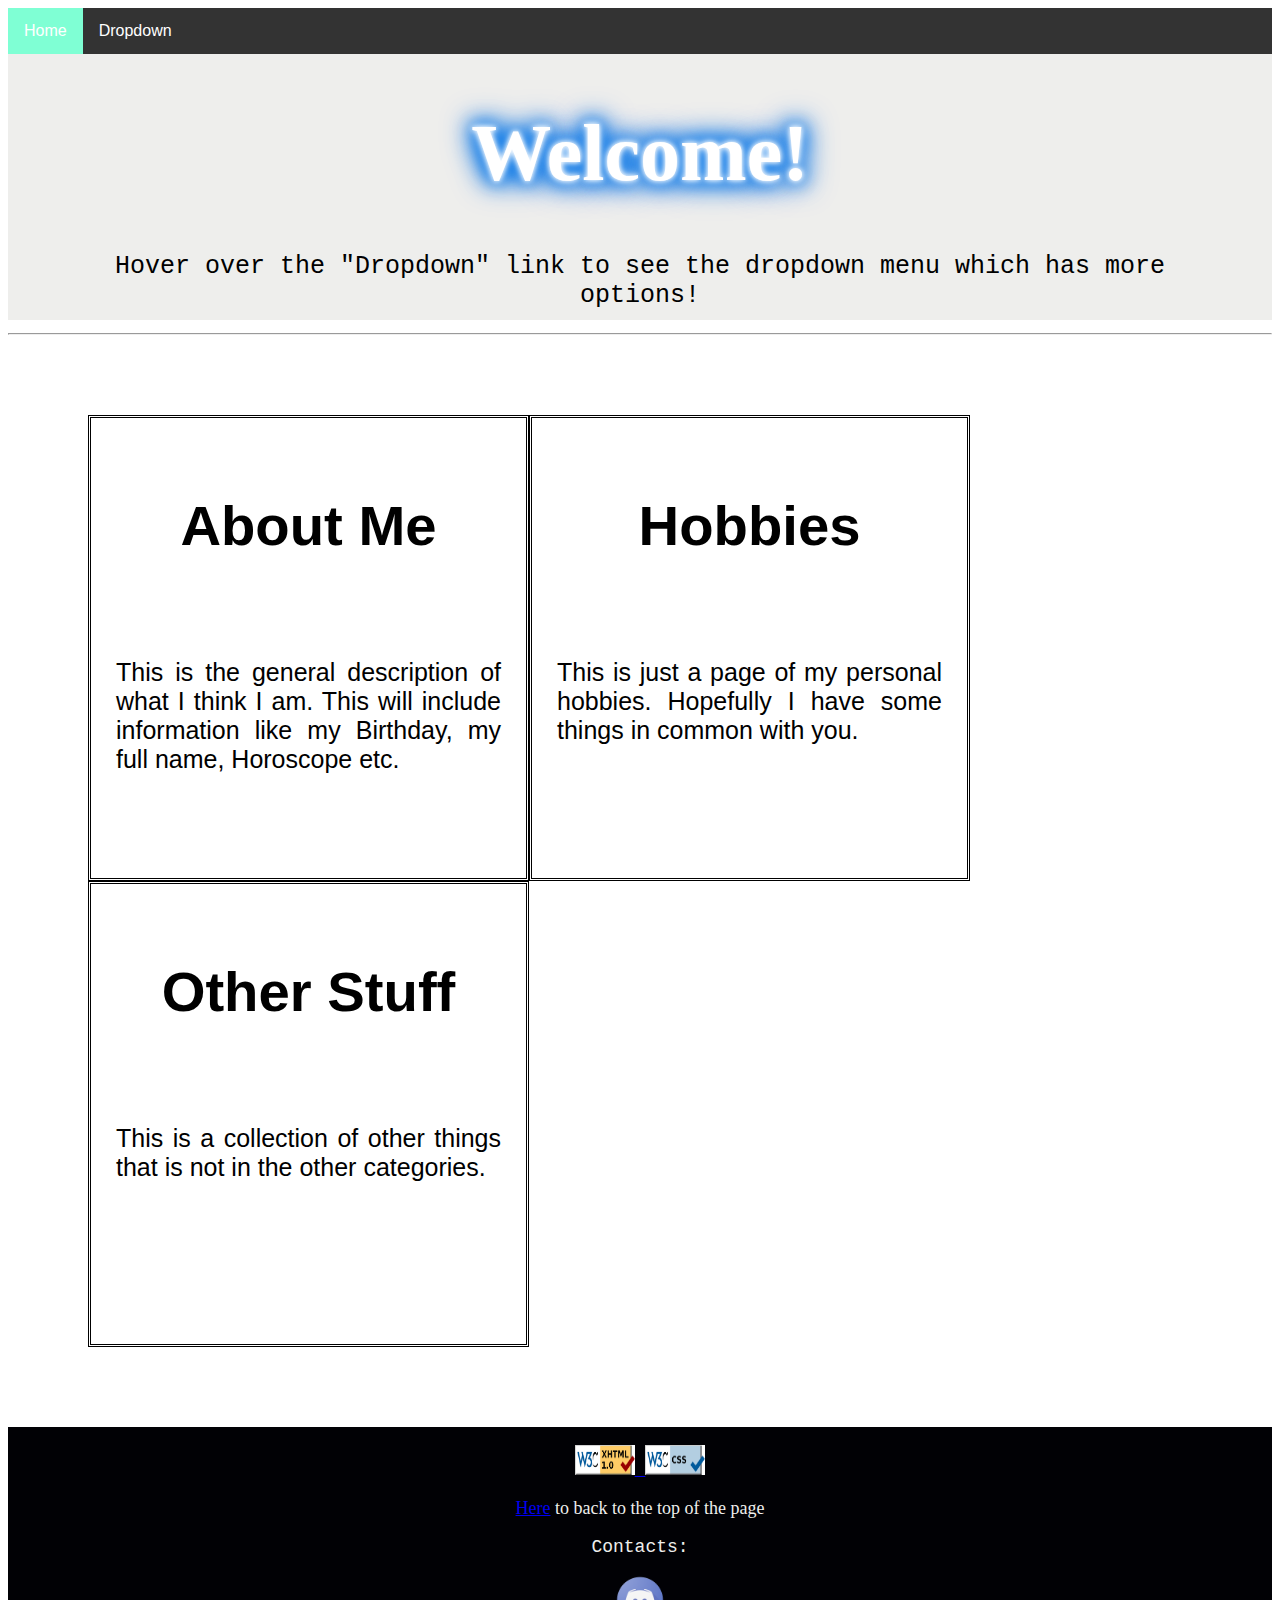
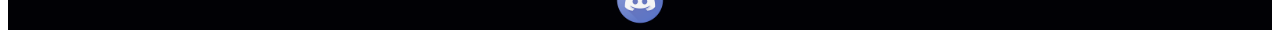
<file: index.html>
<!DOCTYPE html>
<html lang="en" id="#top">
   <head>
      <title>Kevin's Website</title>
      <link rel='stylesheet' type='text/css' href='style.css'/>
      <meta charset="UTF-8">
   </head>
   <body>
      <!-- dropdown menu-->
      <div class="navbar">
         <a href="index.html" class="fade" >Home</a>
         <div class="dropdown">
            <button class="dropbtn">Dropdown</button>
            <div class="dropdown-content">
               <a href="page2.html">About Me!</a>
               <a href="page3.html">Hobbies</a>
               <a href="page4.html">Other Stuff</a>
               <a href="references.html">References</a>
            </div>
         </div>
      </div>
      <!-- Intro of the homepage -->
      <div class="white">
         <h1 id="glow">Welcome!</h1>
         <p class= "intro">Hover over the "Dropdown" link to see the dropdown menu which has more options!</p>
      </div>
      <hr>
      <!-- Boxes explaining the pages-->
      <div class="intro1">
         <div class="box">
            <h1>About Me</h1>
            <p>This is the general description of what I think I am. This will include information like my Birthday, my full name, Horoscope etc. </p>
         </div>
         <div class="box">
            <h1>Hobbies</h1>
            <p>This is just a page of my personal hobbies. Hopefully I have some things in common with you.</p>
         </div>
         <div class="box">
            <h1>Other Stuff</h1>
            <p>This is a collection of other things that is not in the other categories. </p>
         </div>
      </div>
      <!-- End menu with buttons and click here to go back to the top-->
      <div class="dark">
         <div class="center">
            <p>
               <a href="https://validator.w3.org/nu/?doc=https%3A%2F%2Fkevinwang28vpci.github.io%2Fhome%2Findex.html"> 
               <img src ="images/w3c.png" alt="HTML Semantics" height="30" width="60">
               </a>
               <a href="http://jigsaw.w3.org/css-validator/validator?uri=https%3A%2F%2Fkevinwang28vpci.github.io%2Fhome%2Fstyle.css&profile=css3svg&usermedium=all&warning=1&vextwarning=&lang=en" > 
               <img src ="images/css.png" alt="CSS Semantics" height="30" width="60">
               </a>
            </p>
            <p class="nicefont"><a href="#top">Here</a> to back to the top of the page</p>
            <p>Contacts: </p>
            <a href="https://discord.gg/WvregsFem">
            <img class="zoom" src="images/discord.png" height="50" width="50" alt="Instagram">
            </a>
         </div>
      </div>
   </body>
</html>
</file>
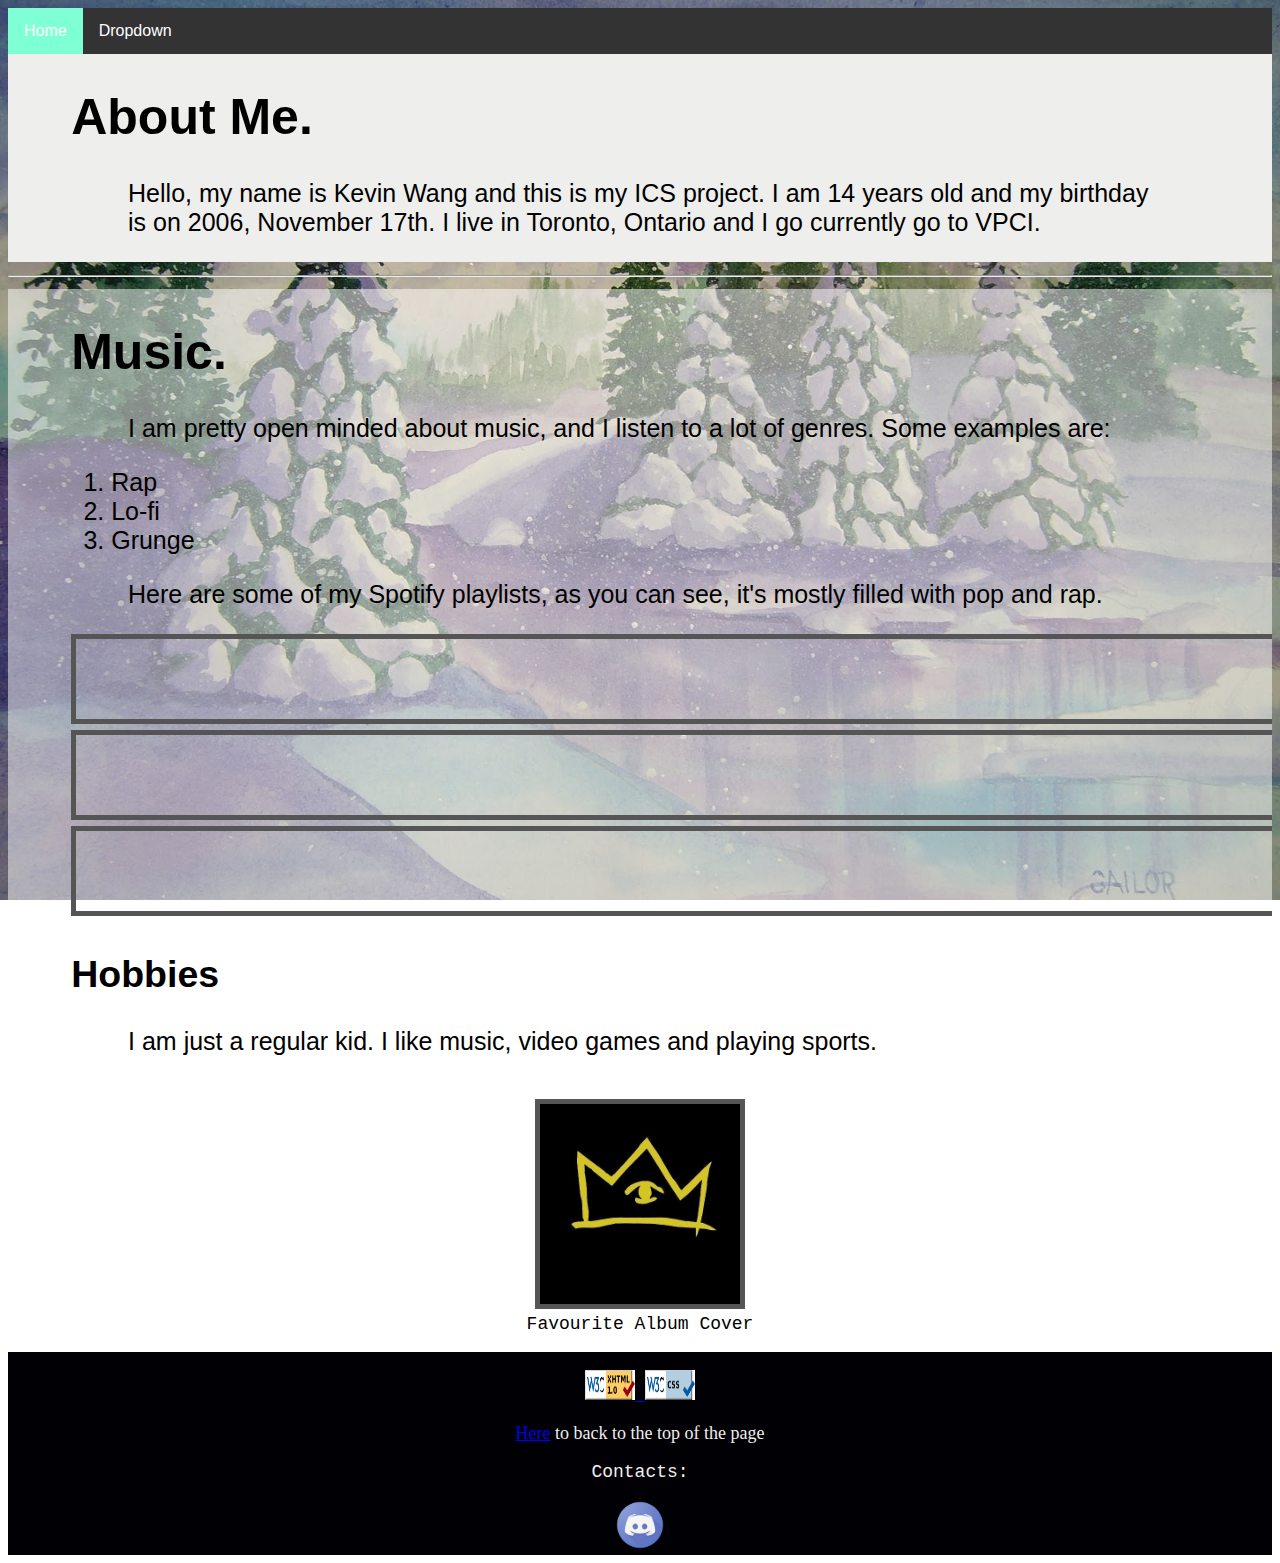
<file: page2.html>
<!DOCTYPE html>
<html class="html1" lang="en" id="#top">
   <head>
      <title>Kevin's Website</title>
      <link rel='stylesheet' type='text/css' href='style.css'/>
      <meta charset="UTF-8">
   </head>
   <body>
      <!-- dropdown menu-->
      <div class="navbar">
         <a href="index.html" class="fade" >Home</a>
         <div class="dropdown">
            <button class="dropbtn">Dropdown</button>
            <div class="dropdown-content">
               <a href="page2.html">About Me!</a>
               <a href="page3.html">Hobbies</a>
               <a href="page4.html">Other Stuff</a>
               <a href="references.html">References</a>
            </div>
         </div>
      </div>
      <!-- Description with white background-->
      <div class="white">
         <h1>About Me.</h1>
         <p class= "p1">Hello, my name is Kevin Wang and this is my ICS project. I am 14 years old and my birthday is on  2006, November 17th. I live in Toronto, Ontario and I go currently go to VPCI.</p>
      </div>
      <hr>
      <!-- Description with transparent background-->
      <div class="semitrans">
         <h1>Music.</h1>
         <p class= "p1">I am pretty open minded about music, and I listen to a lot of genres. Some examples are:</p>
         <ol>
            <li>Rap</li>
            <li>Lo-fi</li>
            <li>Grunge</li>
         </ol>
         <p class= "p1">Here are some of my Spotify playlists, as you can see, it's mostly filled with pop and rap.</p>
         <!-- Iframe with my spotify playlist-->
         <iframe class="album" src="https://open.spotify.com/embed/playlist/3DkYMOKI5sYdc425EVJhhK" width="1200" height="80" allow="encrypted-media"></iframe>
         <iframe class="album" src="https://w.soundcloud.com/player/?url=https%3A//api.soundcloud.com/playlists/40951481&color=%23ff5500&auto_play=false&hide_related=false&show_comments=true&show_user=true&show_reposts=false&show_teaser=true&visual=true" width="1200" height="80" allow="encrypted-media"></iframe>
         <iframe class="album" src="https://open.spotify.com/embed/artist/2P5sC9cVZDToPxyomzF1UH" width="1200" height="80" allow="encrypted-media"></iframe> 
         
         <h2>Hobbies</h2>
         <p class= "p1">I am just a regular kid. I like music, video games and playing sports. </p>
         <div class="center">
            <figure>
               <img src="images/king.jpg" class="king" height="200" width="200" alt="album cover">
               <figcaption>Favourite Album Cover</figcaption>
            </figure>
         </div>
      </div>
      <div class= "dark">
      <div class="center">
         <div class="center">
            <p>
               <a href="https://validator.w3.org/nu/?doc=https://kevinwang28vpci.github.io/home/page2.html"> 
               <img src ="images/w3c.png" alt="HTML Semantics" height="30" width="50">
               </a>
               <a href="http://jigsaw.w3.org/css-validator/validator?uri=https%3A%2F%2Fkevinwang28vpci.github.io%2Fhome%2Fstyle.css&profile=css3svg&usermedium=all&warning=1&vextwarning=&lang=en"> 
               <img src ="images/css.png" alt="CSS Semantics" height="30" width="50">
               </a>
            </p>
            <p class="nicefont"><a href="#top">Here</a> to back to the top of the page</p>
            <p>Contacts: </p>
            <a href="https://discord.gg/WvregsFe">
            <img class="zoom" src="images/discord.png" height="50" width="50" alt="discord">
            </a>
         </div>
         </div>
      </div>
   </body>
</html>
</file>
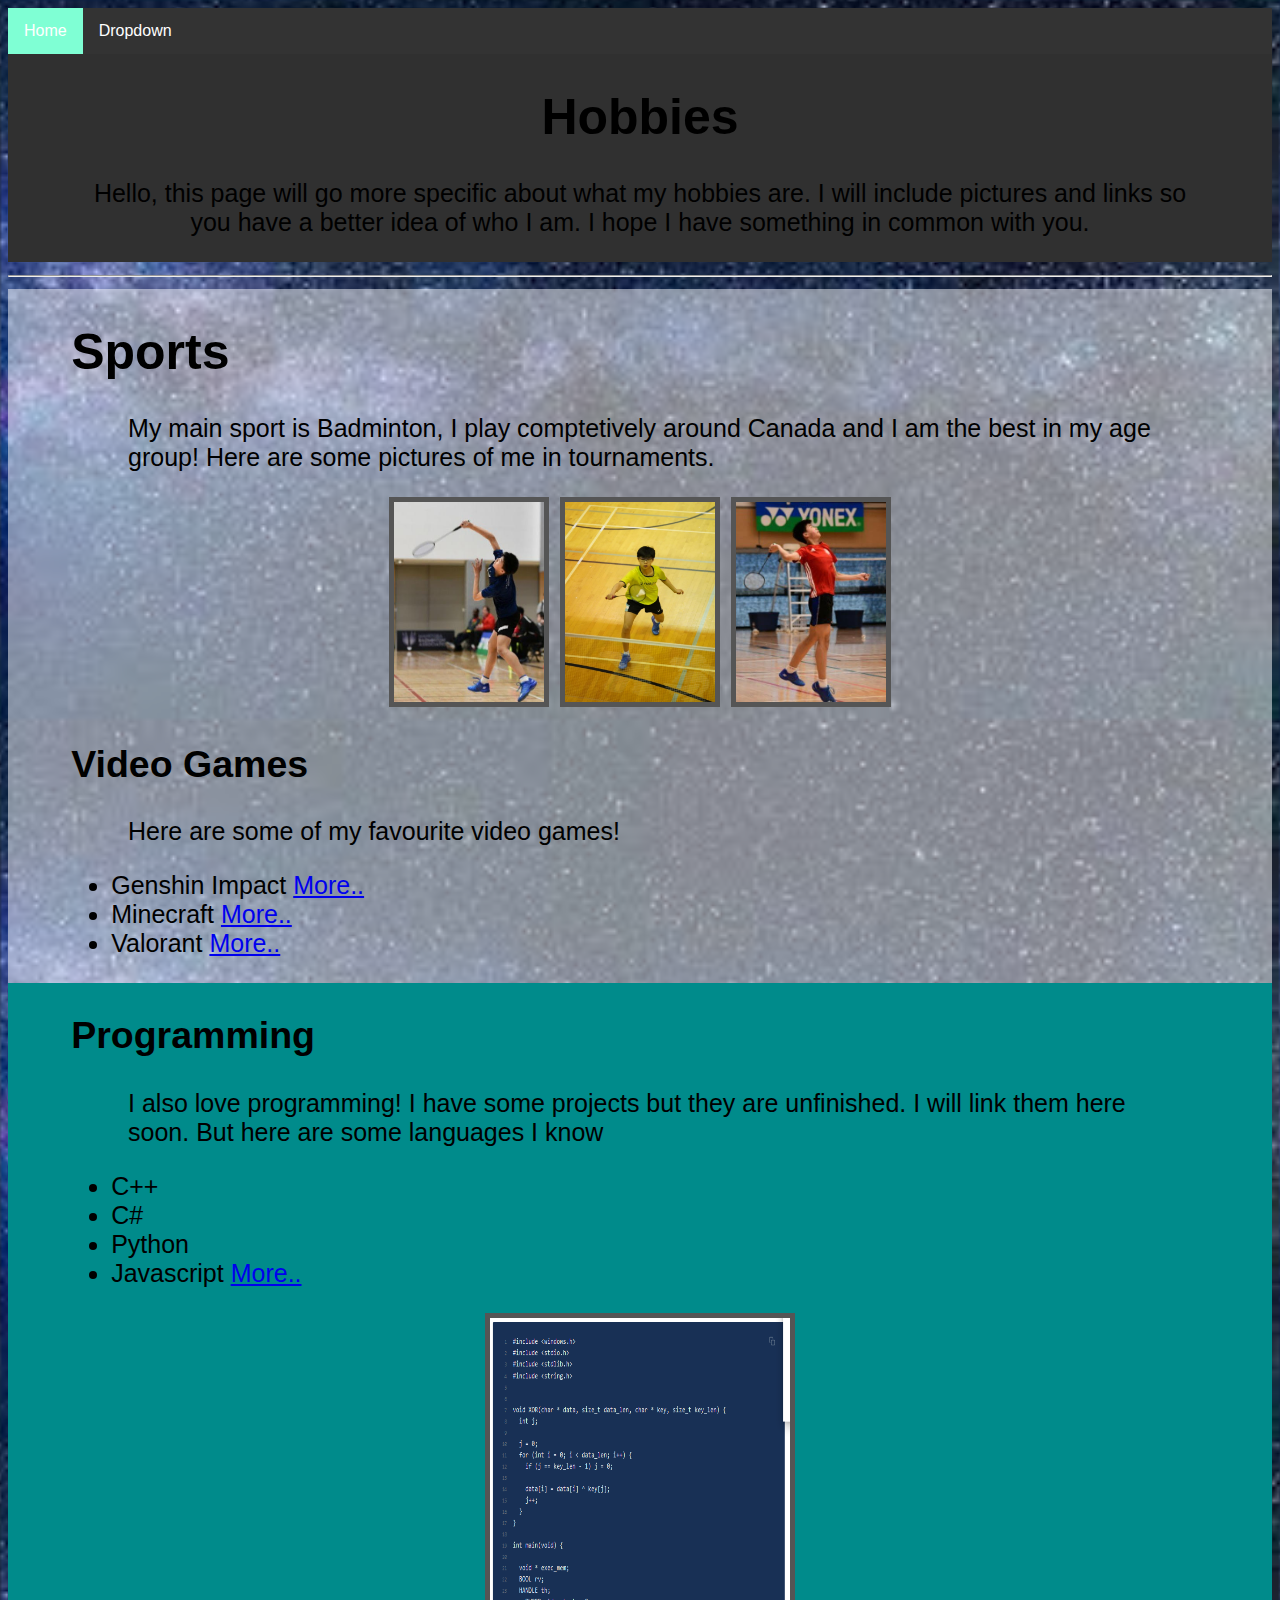
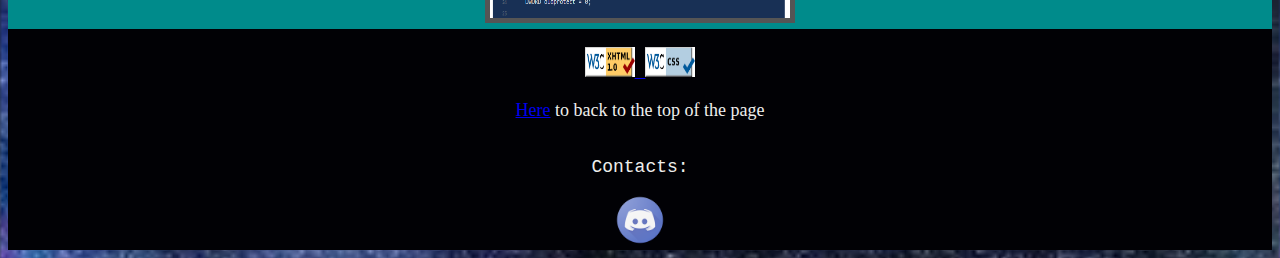
<file: page3.html>
<!DOCTYPE html>
<html class="html2"  lang="en" id="#top">
   <head>
      <title> Kevin's Website </title>
      <link rel='stylesheet' type='text/css' href='style.css'/>
      <meta charset="UTF-8">
   </head>
   <body>
      <div class="navbar">
         <a href="index.html" class="fade" >Home</a>
         <div class="dropdown">
            <button class="dropbtn">Dropdown</button>
            <div class="dropdown-content">
               <a href="page2.html">About Me!</a>
               <a href="page3.html">Hobbies</a>
               <a href="page4.html">Other Stuff</a>
               <a href="references.html">References</a>
            </div>
         </div>
      </div>
      <div class="white1">
         <h1 class= "p2">Hobbies</h1>
         <p class="p2">Hello, this page will go more specific about what my hobbies are. I will include pictures and links so you have a better idea of who I am. I hope I have something in common with you.</p>
      </div>
      <hr>
      <div class="semitrans">
         <h1>Sports</h1>
         <p class= "p1">My main sport is Badminton, I play comptetively around Canada and I am the best in my age group! Here are some pictures of me in tournaments. </p>
         <div class="center">
            <img class="badminton" src="images/badminton.jpg" height="200" width="150" alt="badminton">
            <img class="badminton" src="images/badminton1.jpg" height="200" width="150" alt="badminton1">
            <img class="badminton" src="images/badminton2.jpg" height="200" width="150" alt="badminton2">
         </div>
         <h2>Video Games</h2>
         <p class= "p1">Here are some of my favourite video games!</p>
         <ul>
            <li>Genshin Impact             <a href="https://genshin.mihoyo.com/en/home">More..</a> </li>

            <li>Minecraft             <a href="https://www.minecraft.net/en-us">More..</a></li>

            <li>Valorant             <a href="https://playvalorant.com/en-us/">More..</a></li>

         </ul>
      </div>
      <div class="green">
         <h2>Programming</h2>
         <p class= "p1">I also love programming! I have some projects but they are unfinished. I will link them here soon. But here are some languages I know</p>
         <ul>
            <li>C++</li>
            <li>C#</li>
            <li>Python</li>
            <li>Javascript             <a href="page4.html#JS">More..</a></li>

         </ul>
         <div class="center1">
            <img class="code" src="images/code.png" height="300" width="300" alt="code">
         </div>
      </div>
      <div class="dark">
      <div class="center">
         <p>
            <a href="https://validator.w3.org/nu/?doc=https%3A%2F%2Fkevinwang28vpci.github.io%2Fhome%2Fpage3.html"> 
            <img src ="images/w3c.png" alt="HTML Semantics" height="30" width="50">
            </a>
            <a href="http://jigsaw.w3.org/css-validator/validator?uri=https%3A%2F%2Fkevinwang28vpci.github.io%2Fhome%2Fstyle.css&profile=css3svg&usermedium=all&warning=1&vextwarning=&lang=en"> 
            <img src ="images/css.png" alt="CSS Semantics" height="30" width="50">
            </a>
         </p>
         <p class="nicefont"><a href="#top">Here</a> to back to the top of the page</p>
         <div class="center">
            <p>Contacts: </p>
            <a href="https://discord.gg/WvregsFe">
            <img class="zoom" src="images/discord.png" height="50" width="50" alt="Instagram">
            </a>
         </div>
         </div>
      </div>
   </body>
</html>
</file>
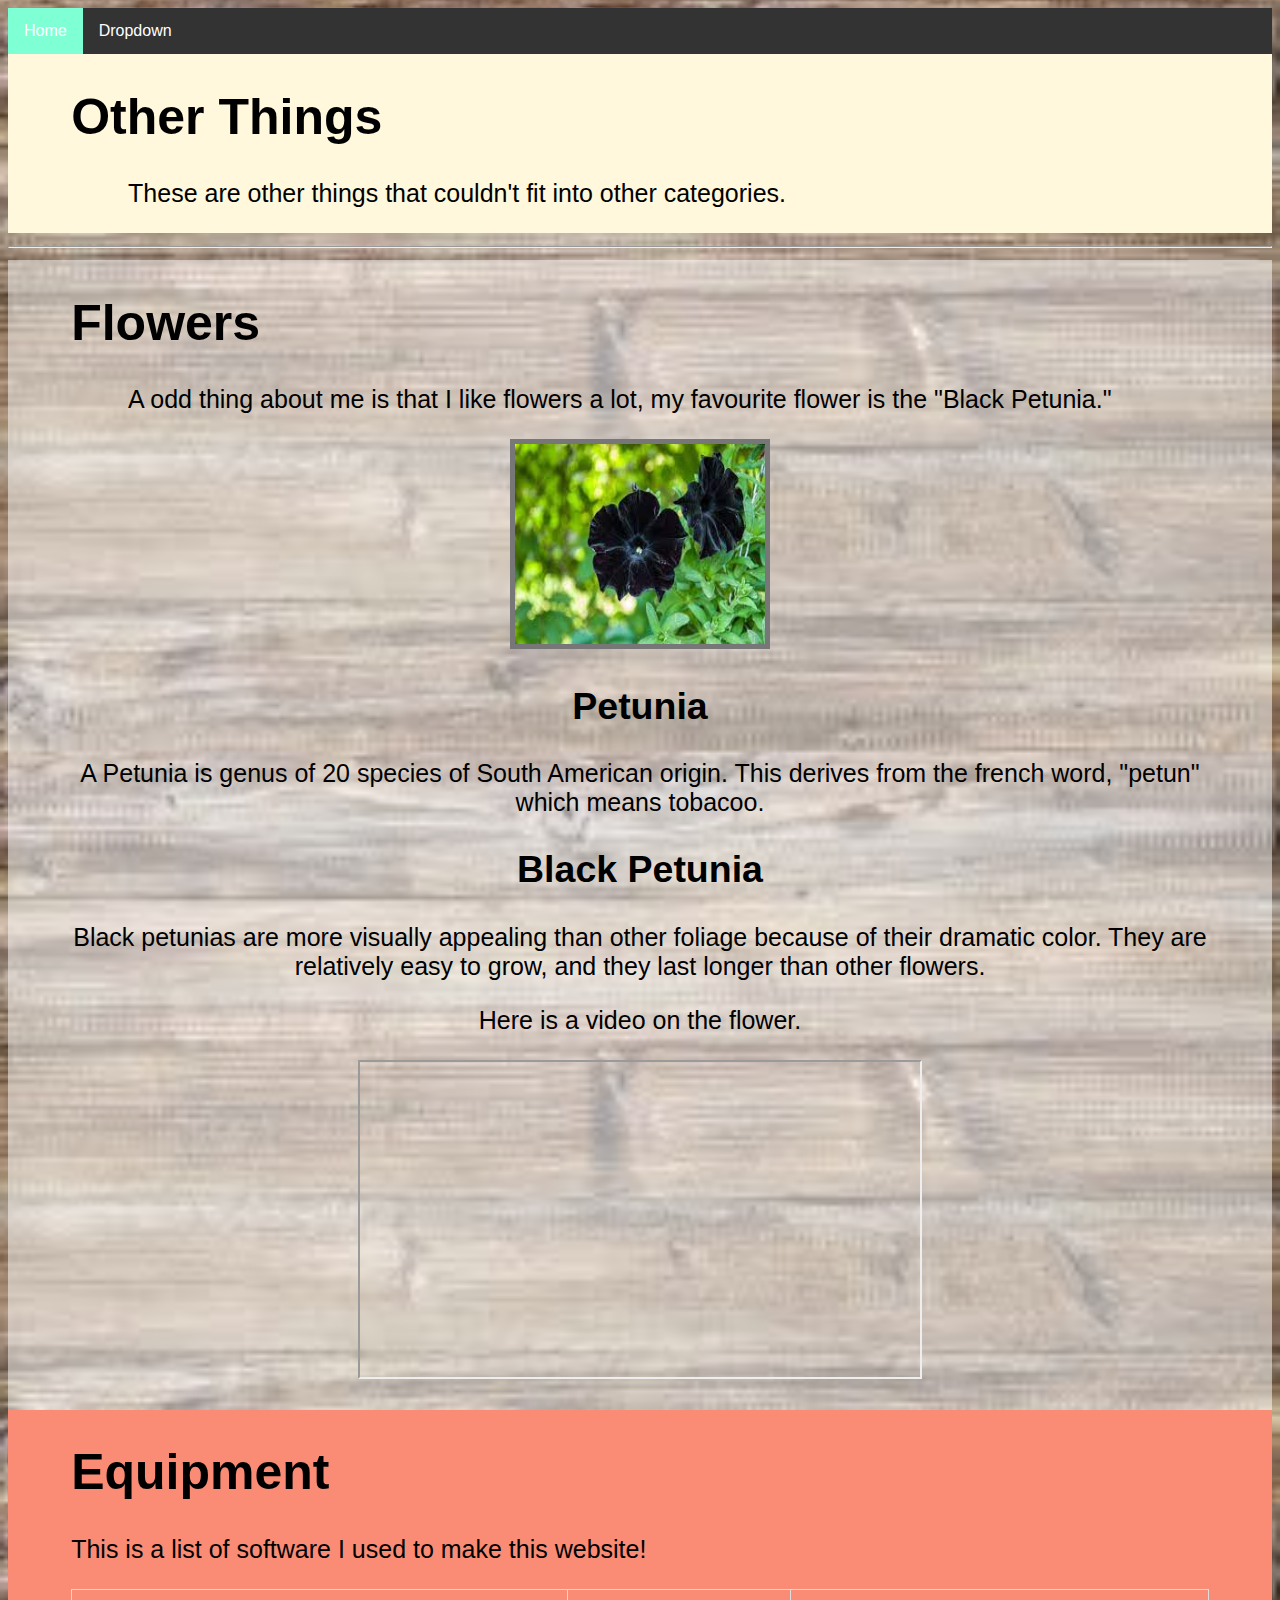
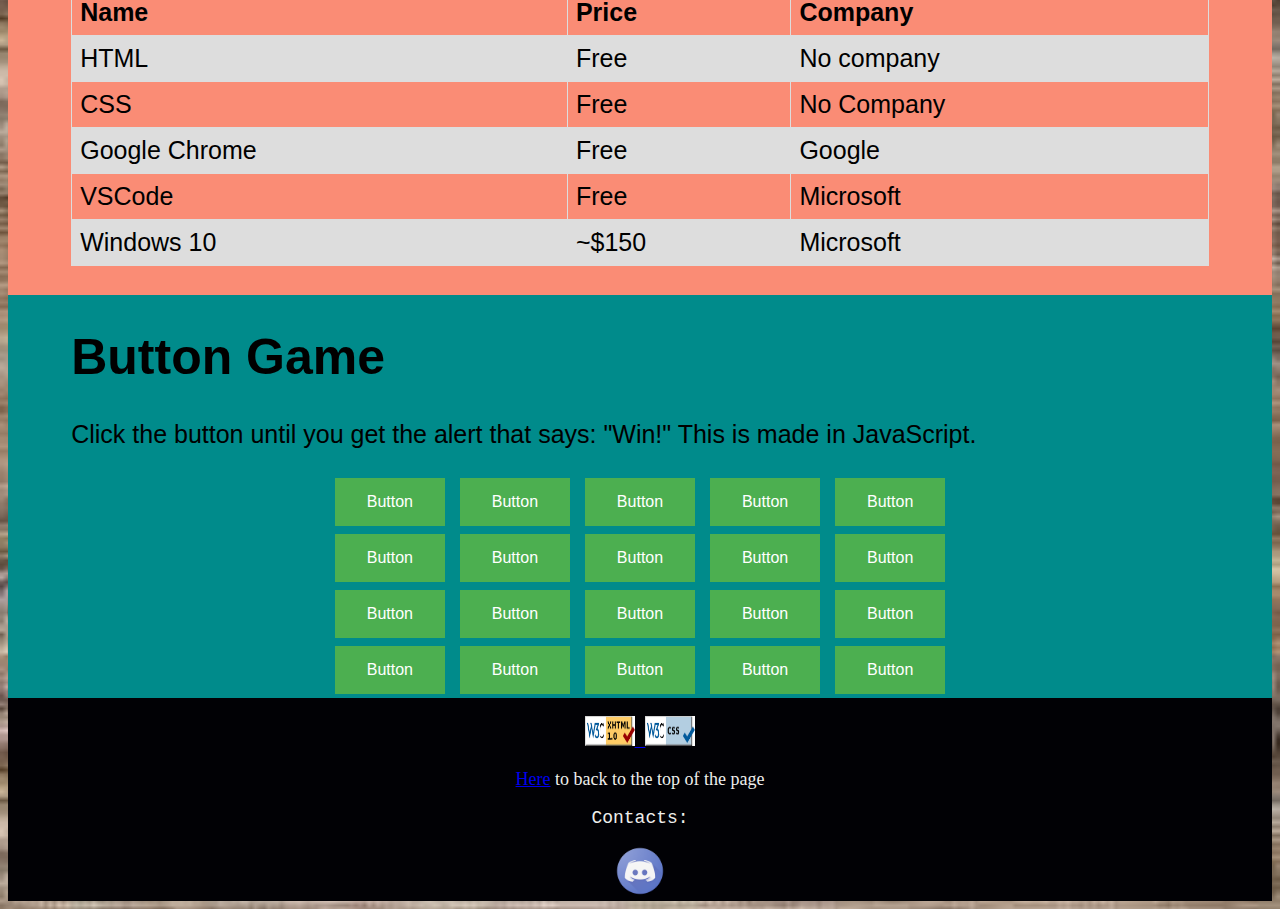
<file: page4.html>
<!DOCTYPE html>
<html class="html3" lang="en" id="#top">
   <head>
      <title> Kevin's Website </title>
      <link rel='stylesheet' type='text/css' href='style.css'/>
      <meta charset="UTF-8">
   </head>
   <body>
      <div class="navbar">
         <a href="index.html" class="fade" >Home</a>
         <div class="dropdown">
            <button class="dropbtn">Dropdown</button>
            <div class="dropdown-content">
               <a href="page2.html">About Me!</a>
               <a href="page3.html">Hobbies</a>
               <a href="page4.html">Other Stuff</a>
               <a href="references.html">References</a>
            </div>
         </div>
      </div>
      <div class="blue">
         <h1 class="right">Other Things</h1>
         <p class= "p1">These are other things that couldn't fit into other categories.</p>
      </div>
      <hr>
      <div class="semitrans">
         <h1>Flowers</h1>
         <p class= "p1">A odd thing about me is that I like flowers a lot, my favourite flower is the "Black Petunia."</p>
         <div class="center">
            <img src="images/flower.jpg" class="flower1" height="200" width="250" alt="black petunia">
         </div>
      </div>
      <div class="semitrans">
         <div class ="center1">
            <h2>Petunia</h2>
            <p>A Petunia is genus of 20 species of South American origin. This derives from the french word, "petun" which means tobacoo.</p>
            <h2>Black Petunia</h2>
            <p>Black petunias are more visually appealing than other foliage because of their dramatic color. They are relatively easy to grow, and they last longer than other flowers. </p>
            <p>Here is a video on the flower.
            <p>
               <iframe width="560" height="315" src="https://www.youtube.com/embed/T7ptw0cQlLE" title="YouTube video player" allow="accelerometer; autoplay; clipboard-write; encrypted-media; gyroscope; picture-in-picture" allowfullscreen></iframe> 
         </div>
      </div>
      <div class="yellow">
         <h1>Equipment</h1>
         <p>This is a list of software I used to make this website!</p>
         <table>
            <tr>
               <th>Name</th>
               <th>Price</th>
               <th>Company</th>
            </tr>
            <tr>
               <td>HTML</td>
               <td>Free</td>
               <td>No company</td>
            </tr>
            <tr>
               <td>CSS</td>
               <td>Free</td>
               <td>No Company</td>
            </tr>
            <tr>
               <td>Google Chrome</td>
               <td>Free</td>
               <td>Google</td>
            </tr>
            <tr>
               <td>VSCode</td>
               <td>Free</td>
               <td>Microsoft</td>
            </tr>
            <tr>
               <td>Windows 10</td>
               <td>~$150</td>
               <td>Microsoft</td>
            </tr>
         </table>
         <br>
      </div>
      <div class = "green" id="JS">
         <h1>Button Game</h1>
         <p>Click the button until you get the alert that says: "Win!" This is made in JavaScript.</p>
         <div class = "center">
            <button class="button" onclick="lose()">Button</button>
            <button class="button" onclick="lose()">Button</button>
            <button class="button" onclick="lose()">Button</button>
            <button class="button" onclick="lose()">Button</button>
            <button class="button" onclick="lose()">Button</button>
            <br>
         </div>
         <div class = "center">
            <button class="button" onclick="lose()">Button</button>
            <button class="button" onclick="lose()">Button</button>
            <button class="button" onclick="lose()">Button</button>
            <button class="button" onclick="lose()">Button</button>
            <button class="button" onclick="lose()">Button</button>
            <br>
         </div>
         <div class = "center">
            <button class="button" onclick="lose()">Button</button>
            <button class="button" onclick="lose()">Button</button>
            <button class="button" onclick="lose()">Button</button>
            <button class="button" onclick="lose()">Button</button>
            <button class="button" onclick="lose()">Button</button>
            <br>
         </div>
         <div class = "center">
            <button class="button" onclick="lose()">Button</button>
            <button class="button" onclick="lose()">Button</button>
            <button class="button" onclick="lose()">Button</button>
            <button class="button" onclick="win()">Button</button>
            <button class="button" onclick="lose()">Button</button>
            <br>
         </div>
      </div>
      <script>
         function win() {
            alert("Win! You get a cookie.");
         }
         function lose() {
            alert("Not This one..");
         }
      </script>
      <div class="dark">
      <div class="center">
         <div class="center">
            <p>
               <a href="https://validator.w3.org/nu/?doc=https://kevinwang28vpci.github.io/home/page4.html"> 
               <img src ="images/w3c.png" alt="HTML Semantics" height="30" width="50">
               </a>
               <a href="http://jigsaw.w3.org/css-validator/validator?uri=https%3A%2F%2Fkevinwang28vpci.github.io%2Fhome%2Fstyle.css&profile=css3svg&usermedium=all&warning=1&vextwarning=&lang=en"> 
               <img src ="images/css.png" alt="CSS Semantics" height="30" width="50">
               </a>
            </p>
            <p class="nicefont"><a href="#top">Here</a> to back to the top of the page</p>
            <p>Contacts: </p>
            <a href="https://discord.gg/WvregsFe">
            <img class="zoom" src="images/discord.png" height="50" width="50" alt="discord">
            </a>
         </div>
         </div>
      </div>
   </body>
</html>
</file>
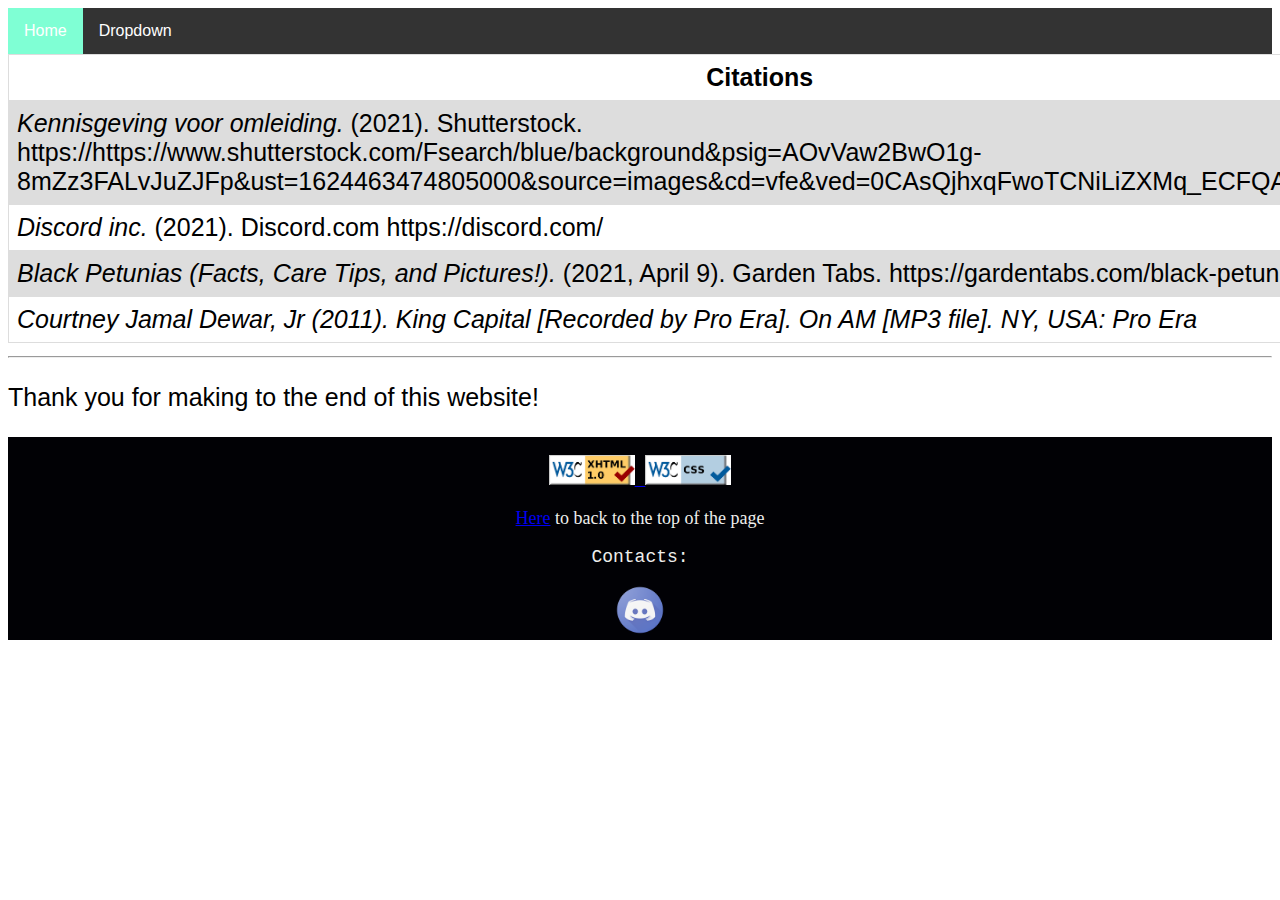
<file: references.html>
<!DOCTYPE html>
<html lang="en">
   <head>
      <title>References</title>
      <link rel='stylesheet' type='text/css' href='style.css'/>
      <meta charset="UTF-8">
   </head>
   <body>
      <div class="navbar">
         <a href="index.html" class="fade" >Home</a>
         <div class="dropdown">
            <button class="dropbtn">Dropdown</button>
            <div class="dropdown-content">
               <a href="page2.html">About Me!</a>
               <a href="page3.html">Hobbies</a>
               <a href="page4.html">Other Stuff</a>
               <a href="references.html">References</a>
            </div>
         </div>
      </div>
      <table style="width:100%">
         <tr>
            <th class= "center1">Citations</th>
         </tr>
         <tr>
            <td><i>Kennisgeving voor omleiding.</i> (2021). Shutterstock. https://https://www.shutterstock.com/Fsearch/blue/background&psig=AOvVaw2BwO1g-8mZz3FALvJuZJFp&ust=1624463474805000&source=images&cd=vfe&ved=0CAsQjhxqFwoTCNiLiZXMq_ECFQAAAAAdAAAAABAD</td>
         </tr>
         <tr>
            <td><i>Discord inc.</i> (2021). Discord.com https://discord.com/</td>
         </tr>
         <tr>
            <td><i>Black Petunias (Facts, Care Tips, and Pictures!).</i> (2021, April 9). Garden Tabs. https://gardentabs.com/black-petunias/</td>
         </tr>

         <tr>
            <td><i>Courtney Jamal Dewar, Jr<i> (2011). King Capital [Recorded by Pro Era]. On AM [MP3 file]. NY, USA: Pro Era</td>
         </tr>
         
         
      </table>
      <hr>
      <p> Thank you for making to the end of this website!</p>
      <div class="dark">
         <div class="center">
            <div class="center">
               <p>
                  <a href="https://validator.w3.org/nu/?doc=https%3A%2F%2Fkevinwang28vpci.github.io%2Fhome%2Freferences.html"> 
                  <img src ="images/w3c.png" alt="HTML Semantics" height="30">
                  </a>
                  <a href="http://jigsaw.w3.org/css-validator/validator?uri=https%3A%2F%2Fkevinwang28vpci.github.io%2Fhome%2Fstyle.css&profile=css3svg&usermedium=all&warning=1&vextwarning=&lang=en"> 
                  <img src ="images/css.png" alt="CSS Semantics" height="30">
                  </a>
               </p>
               <p class="nicefont"><a href="#top">Here</a> to back to the top of the page</p>
               <p>Contacts: </p>
               <a href="https://discord.gg/WvregsFe">
               <img class="zoom" src="images/discord.png" height="50" width="50" alt="discord">
               </a>
            </div>
         </div>
      </div>
   </body>
</html>
</file>
<file: style.css>
/* body text */
body {
  font-family: Arial, Helvetica, sans-serif;
  height: 100%;
  font-size: 25px;
}
/*normal font class */
.font {
  font-size: 3em;
  font-weight: 200;
  margin: 0;
  padding: 1em;
  font-family: "Lucida Console", "Courier New", monospace;
}

.intro, .intro1, .fade, .box  {
  transition: background-color 0.35s ease-out;
  
}

li > a {
  font-family: Verdana, Arial, Tahoma, Serif;
}

/* class for the homepage intro*/
.intro {
  text-align: center;
  margin: 10px;
  font-family: "Lucida Console", "Courier New", monospace;
}
.intro1 {
  text-align: center;
  margin: 80px;
  font-family: "Lucida Console", "Courier New", monospace;
}
/*class to make it glow */
#glow {
  font-size: 80px;
  color: #fff;
  text-align: center;
  animation: glow 1s ease-in-out infinite alternate;
  font-family: cursive;
  text-shadow: 0 0 5px #fff, 0 0 10px #fff, 0 0 15px #0073e6, 0 0 20px #0073e6,
    0 0 25px #0073e6, 0 0 30px #0073e6, 0 0 35px #0073e6;
}
@-webkit-keyframes glow {
  from {
    text-shadow: 0 0 10px #fff, 0 0 20px #fff, 0 0 30px #e60073, 0 0 40px #e60073, 0 0 50px #e60073, 0 0 60px #e60073, 0 0 70px #e60073;
  }
  
  to {
    text-shadow: 0 0 20px #fff, 0 0 30px #ff4da6, 0 0 40px #ff4da6, 0 0 50px #ff4da6, 0 0 60px #ff4da6, 0 0 70px #ff4da6, 0 0 80px #ff4da6;
  }
}
/*class to center it*/
.center {
  font-size: 18px;
  text-align: center;
  font-family: "Lucida Console", "Courier New", monospace;
  margin: auto;
}
.center1 {
  text-align: center;
}

/* classes for the top menu bar */
.fade {
  background-color: #7fffd4;
}
.navbar {
  overflow: hidden;
  background-color: #333;
}
.navbar a {
  float: left;
  font-size: 16px;
  color: white;
  text-align: center;
  padding: 14px 16px;
  text-decoration: none;
}
.dropdown {
  float: left;
  overflow: hidden;
}
.dropdown .dropbtn {
  font-size: 16px;
  border: none;
  outline: none;
  color: white;
  padding: 14px 16px;
  background-color: inherit;
  font-family: inherit;
  margin: 0;
  transition: background-color 0.35s ease-out;
}
.navbar a:hover,
.dropdown:hover .dropbtn {
  background-color: red;
}
.dropdown-content {
  display: none;
  position: absolute;
  background-color: #f9f9f9;
  min-width: 160px;
  box-shadow: 0px 8px 16px 0px rgba(0, 0, 0, 0.2);
  z-index: 1;
}
.dropdown-content a {
  float: none;
  color: black;
  padding: 12px 16px;
  text-decoration: none;
  display: block;
  text-align: left;
}
.dropdown-content a:hover {
  background-color: #ddd;
}
.dropdown:hover .dropdown-content {
  display: block;
}
/* classes for the box */
.box {
  float: left;
  padding: 1.5em 1em;
  width: 385px;
  height: 385px;
  border-style: double;
  font-family: "Trebuchet MS", sans-serif;
}
.box:hover {
  background: #a0a0a0;
}
.box h1 {
  text-align: center;
  font-size: 2.25em;
}
.box p {
  margin-top: 4em;
  height: 6em;
  text-align: justify;
  font-family: "Trebuchet MS", sans-serif;
}

/* code for the backgrounds */
.html2 {
  background: url("images/space.jpg");
  background-size: 100%;
}
.html3 {
  background: url("images/wood.jpg");
  background-size: 100%;
}
.html1 {
  background: url(images/winter.jpg) fixed;
  background-size: 100%;
}
div {
  overflow: hidden;
}

/* page template classes */
.p1 {
  padding: 0 5%;
}
.p2 {
  text-align: center;
}
.img1 {
  box-shadow: 0px 0px 4px #000;
}
.fullscreen {
  height: 95%;
  position: relative;
}
.fullscreen .header {
  position: absolute;
  bottom: 0;
  text-align: center;
  width: 100%;
  color: #fff;
  text-shadow: 0px 0px 2px #000;
}

/* background colors */
.white {
  background: #eeeeec;
  padding: 0 5%;
}
.white1 {
  background: #303030;
  padding: 0 5%;
}
.blue {
  background: #fff8dc;
  padding: 0 5%;
}
.yellow {
  background: #fa8c75;
  padding: 0 5%;
}
.green {
  background: #008b8b;
  padding: 0 5%;
}

/* classes for the tables */
table {
  font-family: arial, sans-serif;
  border-collapse: collapse;
  width: 100%;
}
td,th {
  border: 1px solid #dddddd;
  text-align: left;
  padding: 8px;
}
tr:nth-child(even) {
  background-color: #dddddd;
}
.nobg {
  background: none;
  padding: 0 5%;
  color: #fff;
  text-shadow: 0px 0px 4px #000;
}
.semitrans {
  background: rgba(255, 255, 255, 0.5);
  padding: 0 5%;
}

/* classes for the pictures */
.badminton {
  border: 5px solid #555;
  transition: height 0.2s, width 0.2s;
}
.flower1 {
  border: 5px solid #777;
  animation: mymove 5s infinite;
  transition: transform 0.7s ease-in-out;
}
.flower1:hover {
  transform: rotate(360deg);
}
.code {
  border: 5px solid #555;
}
.badminton:hover {
  height: 225px;
  width: 175px;
}
.album {
  border: 5px solid #555;
}
.king {
  border: 5px solid #555;
  transition: height 0.2s, width 0.2s;
}
.king:hover {
  box-shadow: 0px 0px 20px #fff;
}
.dark {
  color: #eeeeec;
  background: #010105;
  padding: 0 5%;
}
.nopadding {
  padding: 0;
}
.floatleft {
  float: left;
  margin: 2%;
}

/* classes for the buttons */
button {  
  background-color: #4CAF50;
  border: none;
  color: white;
  padding: 15px 32px;
  text-align: center;
  text-decoration: none;
  display: inline-block;
  font-size: 16px;
  margin: 4px 2px;
  cursor: pointer;
  transition-duration: 0.4s;
}

button:hover{
  box-shadow: 0 12px 16px 0 rgba(0,0,0,0.24), 0 17px 50px 0 rgba(0,0,0,0.19);

}

/* classes for the contacts */
.zoom{
  transition: height .2s, width .2s;

}

.zoom:hover{
  height: 55px;
  width: 55px;
}

/* another nice font */
.nicefont{
  font-family: “Playfair Display”, “Didot”, "Times New Roman", Times, serif;
}
</file>
